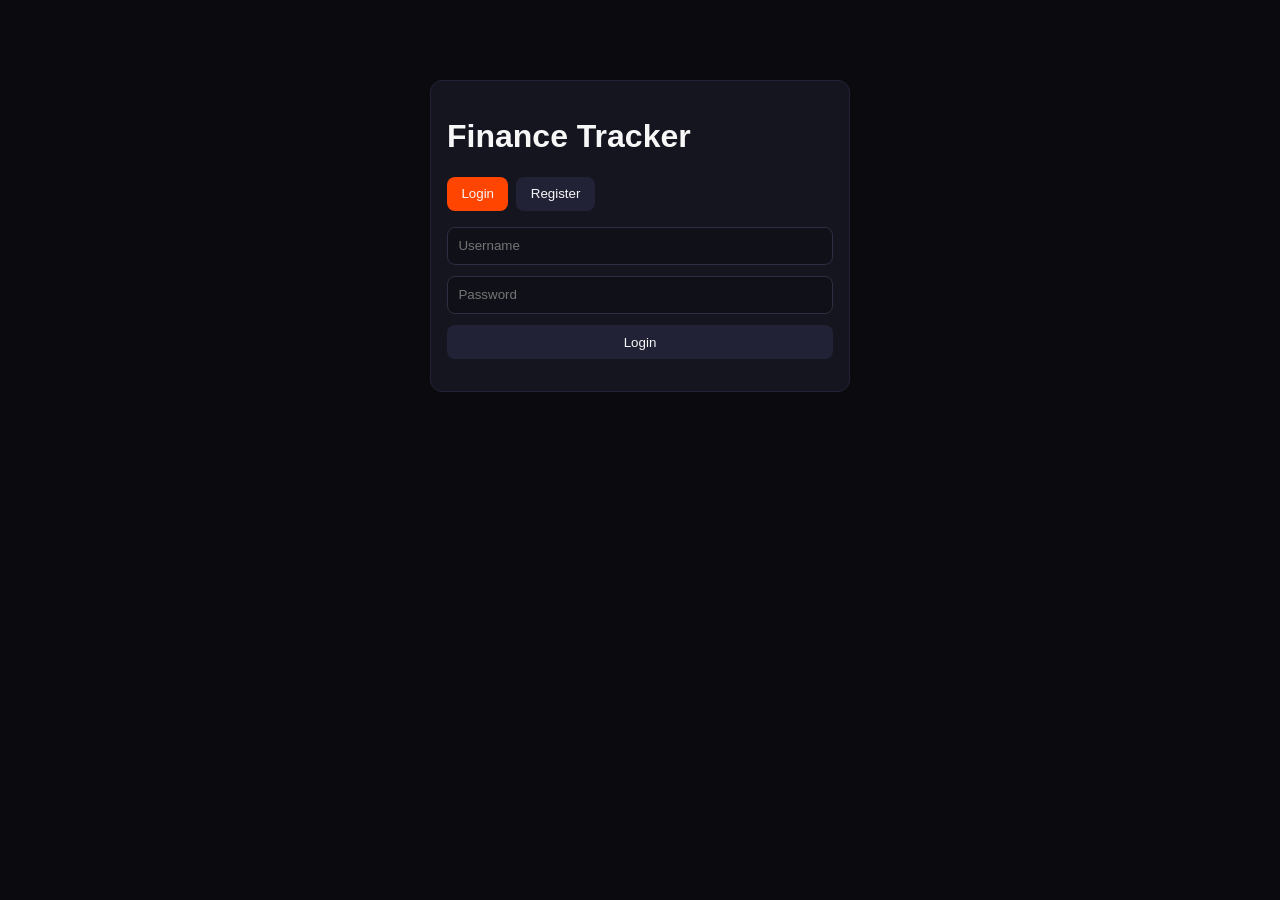
<file: finance-tracker/frontend/index.html>
<!DOCTYPE html>
<html lang="en">
<head>
  <meta charset="UTF-8" />
  <meta name="viewport" content="width=device-width, initial-scale=1.0" />
  <title>Finance Tracker - Auth</title>
  <link rel="stylesheet" href="assets/style.css" />
</head>
<body>
  <div class="auth-container card">
    <h1>Finance Tracker</h1>
    <div class="tabs">
      <button class="tab active" data-tab="login">Login</button>
      <button class="tab" data-tab="register">Register</button>
    </div>

    <form id="login-form" class="form active">
      <input type="text" id="login-username" placeholder="Username" required />
      <input type="password" id="login-password" placeholder="Password" required />
      <button type="submit">Login</button>
    </form>

    <form id="register-form" class="form">
      <input type="text" id="register-username" placeholder="Username" required />
      <input type="email" id="register-email" placeholder="Email" required />
      <input type="password" id="register-password" placeholder="Password" required />
      <button type="submit">Register</button>
    </form>
    <p id="message"></p>
  </div>

  <script src="assets/app.js"></script>
</body>
</html>
</file>
<file: finance-tracker/frontend/assets/style.css>
:root {
  --bg: #0a0a0f;
  --card: #151520;
  --text: #f7f7f7;
  --muted: #b8b8c4;
  --accent: #ff4500;
}

* { box-sizing: border-box; }
body {
  margin: 0;
  font-family: Arial, sans-serif;
  background: var(--bg);
  color: var(--text);
}
.card {
  background: var(--card);
  border: 1px solid #222236;
  border-radius: 12px;
  padding: 1rem;
}
.auth-container {
  width: min(420px, 92vw);
  margin: 5rem auto;
}
.tabs { display: flex; gap: .5rem; margin-bottom: 1rem; }
.tab, button {
  border: none;
  background: #222236;
  color: var(--text);
  padding: .6rem .9rem;
  border-radius: 8px;
  cursor: pointer;
}
.tab.active, button:hover { background: var(--accent); }
.form { display: none; flex-direction: column; gap: .7rem; }
.form.active { display: flex; }
input, textarea {
  width: 100%;
  padding: .65rem;
  border-radius: 8px;
  border: 1px solid #2e2e42;
  background: #101019;
  color: var(--text);
}
.navbar {
  display: flex;
  justify-content: space-between;
  align-items: center;
  padding: 1rem;
  background: #11111a;
  border-bottom: 1px solid #222236;
}
.layout {
  display: grid;
  grid-template-columns: 220px 1fr;
  gap: 1rem;
  padding: 1rem;
}
.sidebar { display: flex; flex-direction: column; gap: .6rem; }
#content pre {
  white-space: pre-wrap;
  color: var(--muted);
}
@media (max-width: 768px) {
  .layout { grid-template-columns: 1fr; }
  .sidebar { flex-direction: row; flex-wrap: wrap; }
}
</file>
